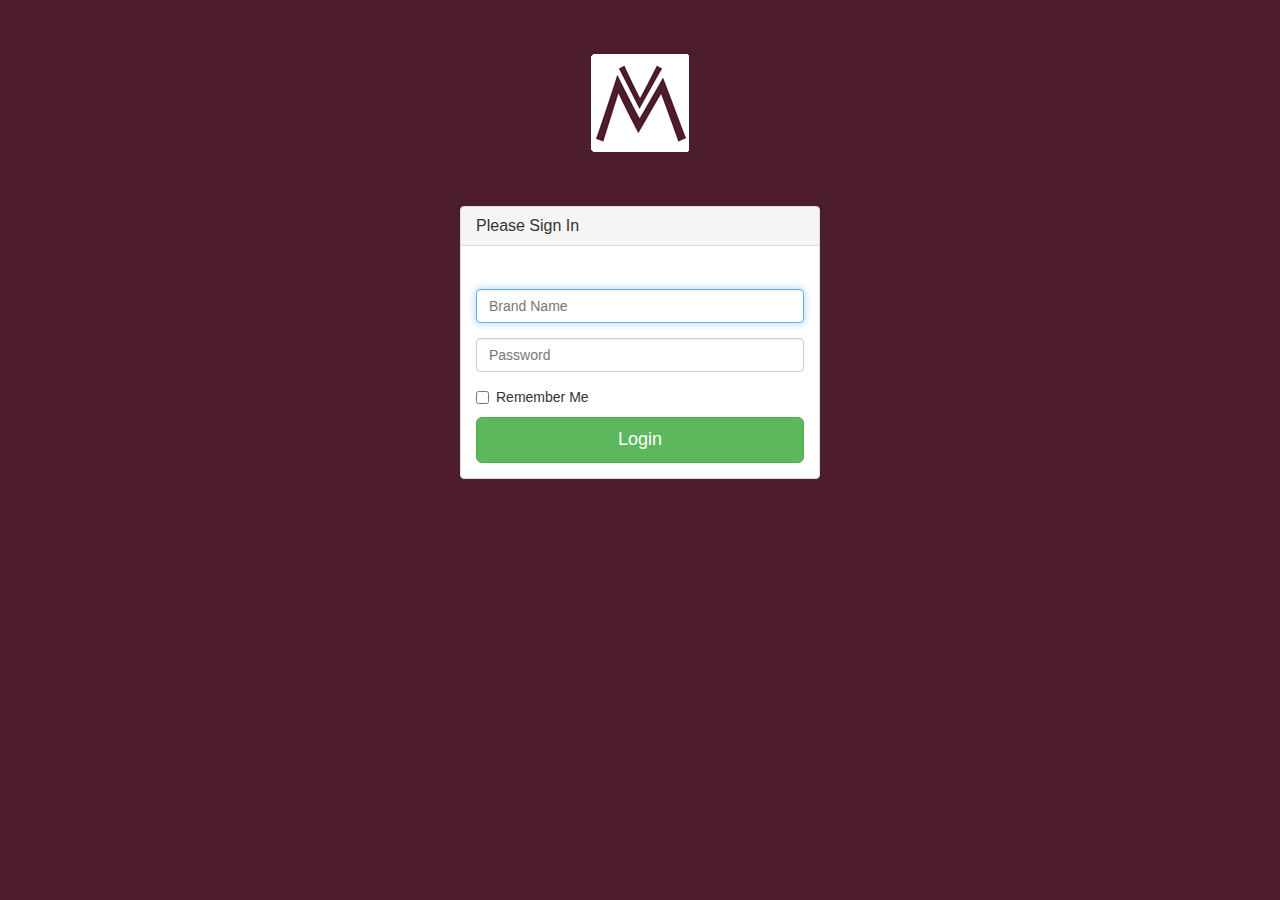
<file: newmol/index.html>
<!DOCTYPE html>
<html lang="en">

    <head>

        <meta charset="utf-8">
        <meta http-equiv="X-UA-Compatible" content="IE=edge">
        <meta name="viewport" content="width=device-width, initial-scale=1">
        <meta name="description" content="">
        <meta name="author" content="">
        <script src="js/jquery-1.10.1.min.js" type="text/javascript"></script>
        <script src="js/jquery-ui-1.10.3.custom.min.js" type="text/javascript"></script>
        <script src="js/jquery.ui.touch-punch.js" type="text/javascript"></script>
        <script src="js/script.js" type="text/javascript"></script>
        

        <link rel="shortcut icon" href="img/Favicon.png">

        <title>vMalls</title>
        

        <!-- Bootstrap Core CSS -->
        <link href="css/bootstrap.css" rel="stylesheet">

        <!-- Custom CSS -->
        <link href="css/sb-admin-2.css" rel="stylesheet">

        <!-- Custom Fonts -->
        <link href="font-awesome-4.1.0/css/font-awesome.min.css" rel="stylesheet" type="text/css">

        <!-- HTML5 Shim and Respond.js IE8 support of HTML5 elements and media queries -->
        <!-- WARNING: Respond.js doesn't work if you view the page via file:// -->
        <!--[if lt IE 9]>
            <script src="https://oss.maxcdn.com/libs/html5shiv/3.7.0/html5shiv.js"></script>
            <script src="https://oss.maxcdn.com/libs/respond.js/1.4.2/respond.min.js"></script>
        <![endif]-->

    </head>

    <body>

        <div class="container">
            <div class="row">
                <div class="col-md-4 col-md-offset-4">
                    <div class="login-panel center">
                        <img class="center-block" src="img/Login_Icon.png" />
                    </div>
                </div>
                <div class="col-md-4 col-md-offset-4">
                    <div class="login-panel panel panel-default">
                        <div class="panel-heading">
                            <h3 class="panel-title">Please Sign In</h3>
                        </div>
                        <div class="panel-body">
                            <form role="form" action="db/login.php" method="get">
                                <fieldset>
                                    <div class="form-group">
                                        <p class="msg" style="height: 18px; color: #FF0000;"></p>
                                        <input class="form-control" id="login" placeholder="Brand Name" name="login" type="text" autofocus>
                                    </div>
                                    <div class="form-group">
                                        <input class="form-control" id="password" placeholder="Password" name="password" type="password" value="">
                                    </div>
                                    <div class="checkbox">
                                        <label>
                                            <input name="remember" type="checkbox" value="Remember Me">Remember Me
                                        </label>
                                    </div>
                                    <!-- Change this to a button or input when using this as a form -->
                                    <input class="btn btn-lg btn-success btn-block" type="button" name="button" value ="Login" onclick="send()"/>

                                </fieldset>
                            </form>
                        </div>
                    </div>
                </div>
            </div>
        </div>

        <!-- jQuery Version 1.11.0 -->
        <script src="js/jquery-1.11.0.js"></script>

        <!-- Bootstrap Core JavaScript -->
        <script src="js/bootstrap.min.js"></script>

    </body>

</html>
</file>
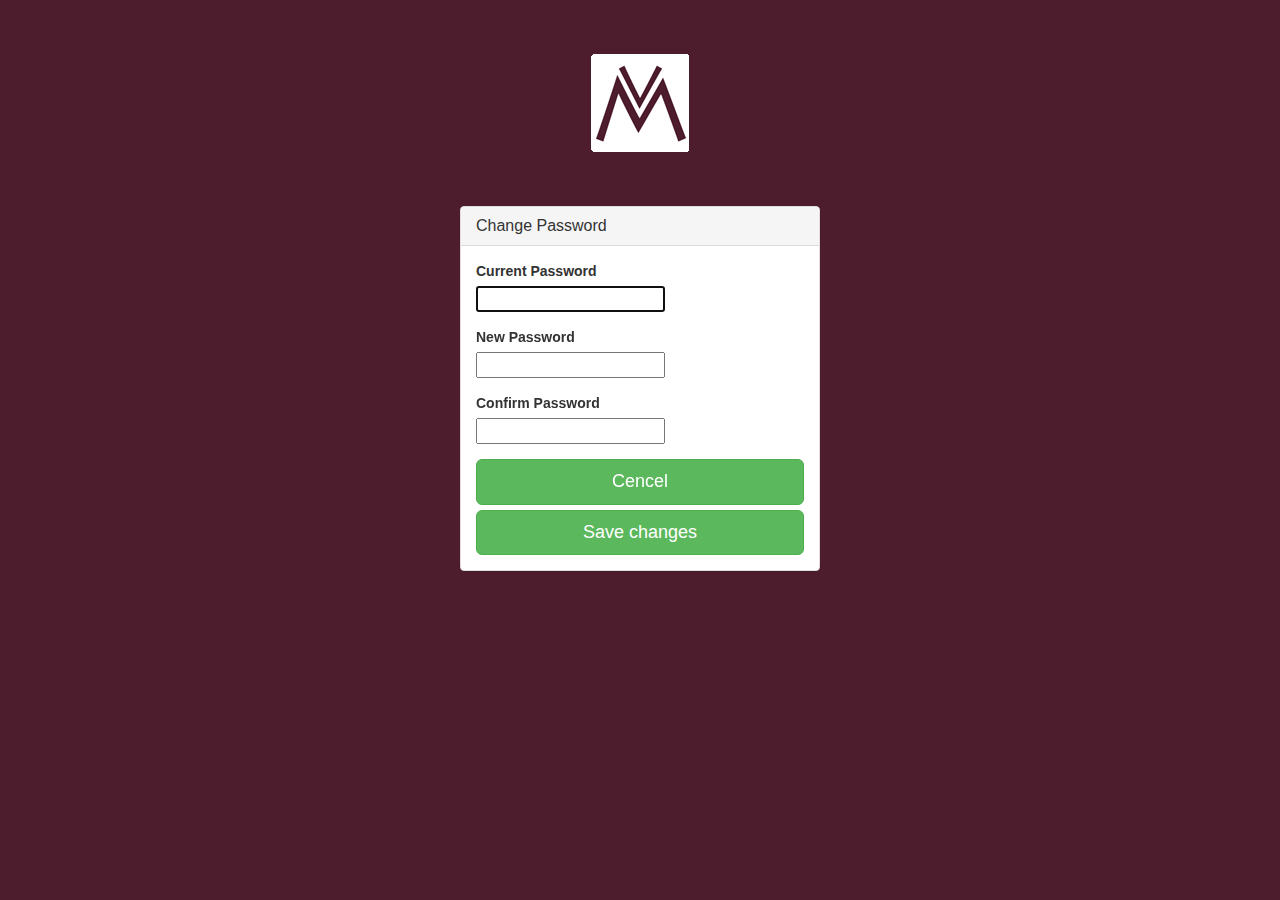
<file: newmol/change_password.html>
<!DOCTYPE html>
<html lang="en">

    <head>

        <meta charset="utf-8">
        <meta http-equiv="X-UA-Compatible" content="IE=edge">
        <meta name="viewport" content="width=device-width, initial-scale=1">
        <meta name="description" content="">
        <meta name="author" content="">
        <script src="js/jquery-1.10.1.min.js" type="text/javascript"></script>
        <script src="js/jquery-ui-1.10.3.custom.min.js" type="text/javascript"></script>
        <script src="js/jquery.ui.touch-punch.js" type="text/javascript"></script>
        <script src="js/script.js" type="text/javascript"></script>
        

        <link rel="shortcut icon" href="img/Favicon.png">

        <title>vMalls</title>

        <!-- Bootstrap Core CSS -->
        <link href="css/bootstrap.css" rel="stylesheet">

        <!-- Custom CSS -->
        <link href="css/sb-admin-2.css" rel="stylesheet">

        <!-- Custom Fonts -->
        <link href="font-awesome-4.1.0/css/font-awesome.min.css" rel="stylesheet" type="text/css">

        <!-- HTML5 Shim and Respond.js IE8 support of HTML5 elements and media queries -->
        <!-- WARNING: Respond.js doesn't work if you view the page via file:// -->
        <!--[if lt IE 9]>
            <script src="https://oss.maxcdn.com/libs/html5shiv/3.7.0/html5shiv.js"></script>
            <script src="https://oss.maxcdn.com/libs/respond.js/1.4.2/respond.min.js"></script>
        <![endif]-->

    </head>

    <body>

        <div class="container">
            <div class="row">
                <div class="col-md-4 col-md-offset-4">
                    <div class="login-panel center">
                        <img class="center-block" src="img/Login_Icon.png" />
                    </div>
                </div>
                <div class="col-md-4 col-md-offset-4">
                    <div class="login-panel panel panel-default">
                        <div class="panel-heading">
                            <h3 class="panel-title">Change Password </h3>
                        </div>
                        <div class="panel-body">
                            <form role="form">
                                <fieldset>
                                 
                                    <div class="form-group">
                                        <div class="controls">
                                        <label style="width: 140px;">Current Password</label>
                                        <input type="password" name="current_password" autofocus>
                                        </div>
                                    </div>
                                    <div class="form-group">
                                        <div class="controls">
                                         <label style="width: 140px;">New Password  </label>
                                            <input type="password" name="new_password">
                                        </div>
                                    </div>
                                         <div class="form-group">
                                             <div class="controls">
                                         <label style="width: 140px;">Confirm Password</label>
                                            <input type="password" name="confirm_password">
                                        </div>
                                    </div>
                                    <!-- Change this to a button or input when using this as a form -->
                                    <input class="btn btn-lg btn-success btn-block" type="button" name="Cencel" value ="Cencel" onclick=""/>
                                    <input class="btn btn-lg btn-success btn-block" type="button" name="save_changes" value ="Save changes" onclick=""/>
                                </fieldset>
                            </form>
                        </div>
                    </div>
                </div>
            </div>
        </div>

        <!-- jQuery Version 1.11.0 -->
        <script src="js/jquery-1.11.0.js"></script>

        <!-- Bootstrap Core JavaScript -->
        <script src="js/bootstrap.min.js"></script>

    </body>

</html>
</file>
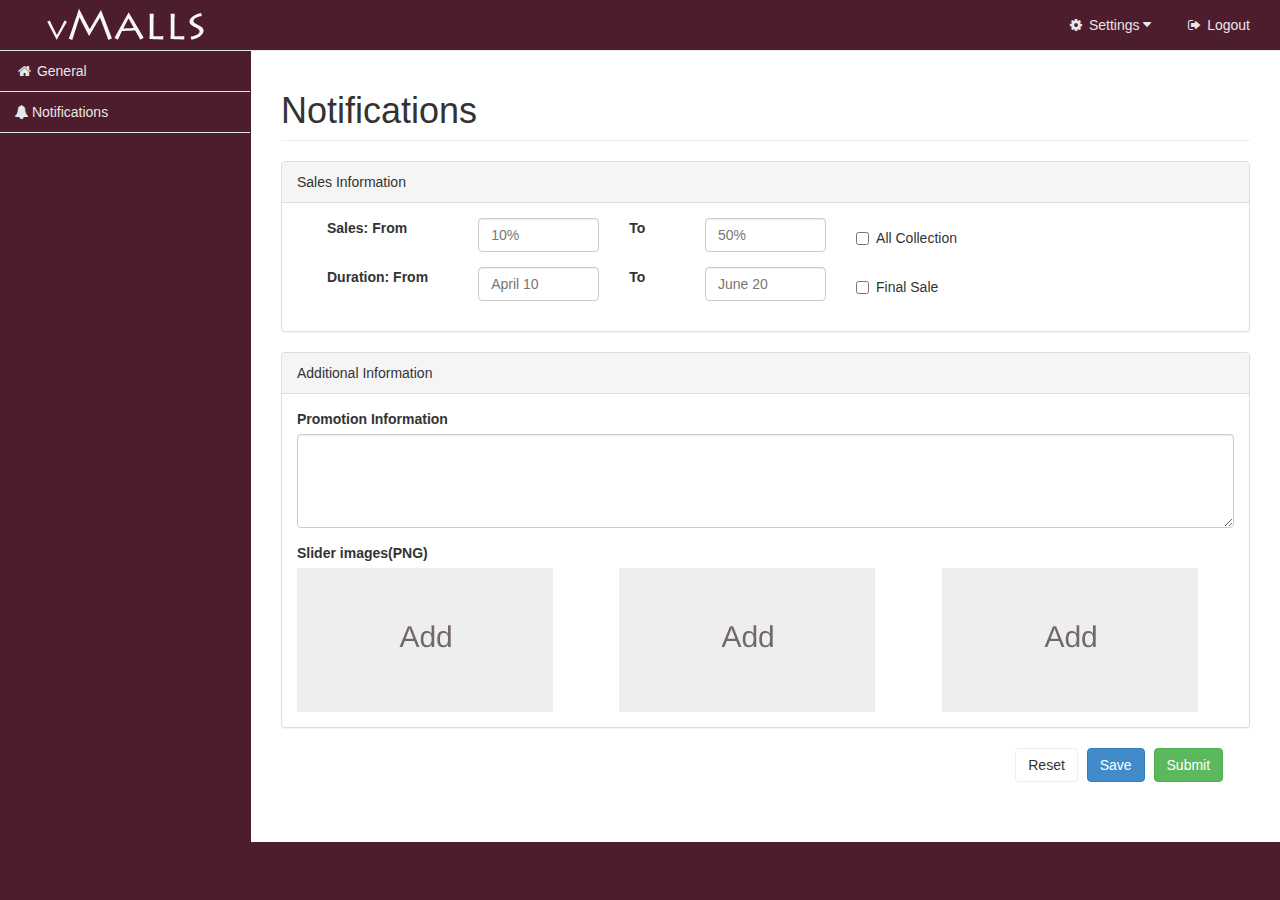
<file: newmol/notifications.html>
<!DOCTYPE html>
<html lang="en">

    <head>

        <meta charset="utf-8">
        <meta http-equiv="X-UA-Compatible" content="IE=edge">
        <meta name="viewport" content="width=device-width, initial-scale=1">
        <meta name="description" content="">
        <meta name="author" content="">
        <script src="js/jquery-1.10.1.min.js" type="text/javascript"></script>
        <script src="js/jquery-ui-1.10.3.custom.min.js" type="text/javascript"></script>
        <script src="js/jquery.ui.touch-punch.js" type="text/javascript"></script>

        <link rel="shortcut icon" href="img/Favicon.png">

        <title>vMalls</title>

        <!-- Bootstrap Core CSS -->
        <link href="css/bootstrap.css" rel="stylesheet">

        <!-- Custom CSS -->
        <link href="css/sb-admin-2.css" rel="stylesheet">

        <!-- Custom Fonts -->
        <link href="font-awesome-4.1.0/css/font-awesome.min.css" rel="stylesheet" type="text/css">

        <!-- HTML5 Shim and Respond.js IE8 support of HTML5 elements and media queries -->
        <!-- WARNING: Respond.js doesn't work if you view the page via file:// -->
        <!--[if lt IE 9]>
            <script src="https://oss.maxcdn.com/libs/html5shiv/3.7.0/html5shiv.js"></script>
            <script src="https://oss.maxcdn.com/libs/respond.js/1.4.2/respond.min.js"></script>
        <![endif]-->

    </head>

    <body>

        <div id="wrapper">

            <!-- Navigation -->
            <nav class="navbar navbar-default navbar-static-top" role="navigation" style="margin-bottom: 0">
                <div class="navbar-header">
                    <button type="button" class="navbar-toggle" data-toggle="collapse" data-target=".navbar-collapse">
                        <span class="sr-only">Toggle navigation</span>
                        <span class="icon-bar"></span>
                        <span class="icon-bar"></span>
                        <span class="icon-bar"></span>
                    </button>
                    <a class="navbar-brand" href="general.html"><img src="img/Icon.png" /></a>
                </div>
                <!-- /.navbar-header -->


                <ul class="nav navbar-top-links navbar-right">
                    <li class="dropdown">
                        <a class="dropdown-toggle" data-toggle="dropdown" href="#">
                            <i class="fa fa-gear fa-fw"></i> Settings  <i class="fa fa-caret-down"></i>
                        </a>
                        <ul class="dropdown-menu dropdown-user">
                            <li><a href="#"><i class="fa fa-user fa-fw"></i> Change Password</a>
                            </li>                        
                        </ul>
                        <!-- /.dropdown-user -->
                    </li> 
                    <li><a href="index.html"><i class="fa fa-sign-out fa-fw"></i> Logout</a>
                    </li>
                </ul>

                <!-- /.navbar-top-links -->

                <div class="navbar-default sidebar" role="navigation">
                    <div class="sidebar-nav navbar-collapse">
                        <ul class="nav" id="side-menu">
                            <li>
                                <a href="general.html"><i class="fa fa-home fa-fw"></i> General</a>
                            </li>

                            <li>
                                <a href="notifications.html"><i class="fa fa-edit fa-bell"></i>   Notifications</a>
                            </li>                        
                        </ul>
                    </div>
                    <!-- /.sidebar-collapse -->
                </div>
                <!-- /.navbar-static-side -->
            </nav>

            <div id="page-wrapper">
                <div class="row">
                    <div class="col-lg-12">
                        <h1 class="page-header">Notifications</h1>
                    </div>
                    <!-- /.col-lg-12 -->
                </div>
                <!-- /.row -->
                <div class="row">
                    <div class="col-lg-12">
                        <div class="panel panel-default">
                            <div class="panel-heading">
                                Sales Information
                            </div>
                            <div class="panel-body">
                                <div class="col-lg-12">
                                    <div class="col-lg-2">
                                        <label>Sales: From</label>

                                    </div>
                                    <div class="col-lg-2">
                                        <div class="form-group">

                                            <input class="form-control" placeholder="10%">
                                        </div>
                                    </div>
                                    <div class="col-lg-1">
                                        <label>To</label>                                
                                    </div>
                                    <div class="col-lg-2">
                                        <div class="form-group">

                                            <input class="form-control" placeholder="50%">
                                        </div>
                                    </div>
                                    <div class="col-lg-5">
                                        <div class="form-group">
                                            <div class="checkbox">
                                                <label>
                                                    <input type="checkbox" value="">All Collection
                                                </label>
                                            </div>
                                        </div>
                                    </div>
                                </div>
                                <div class="col-lg-12">
                                    <div class="col-lg-2">
                                        <label>Duration: From</label>                                
                                    </div>
                                    <div class="col-lg-2">
                                        <div class="form-group">                                    
                                            <input class="form-control" placeholder="April 10">
                                        </div>
                                    </div>
                                    <div class="col-lg-1">
                                        <label>To</label>                                
                                    </div>
                                    <div class="col-lg-2">
                                        <div class="form-group">

                                            <input class="form-control" placeholder="June 20">
                                        </div>
                                    </div>
                                    <div class="col-lg-5">
                                        <div class="form-group">
                                            <div class="checkbox">
                                                <label>
                                                    <input type="checkbox" value="">Final Sale
                                                </label>
                                            </div>
                                        </div>
                                    </div>
                                </div>
                            </div>                        
                        </div>
                    </div>
                </div>

                <div class="row">
                    <div class="col-lg-12">
                        <div class="panel panel-default">
                            <div class="panel-heading">
                                Additional Information
                            </div>
                            <div class="panel-body">
                                <div class="row">
                                    <div class="col-lg-12">
                                        <div class="form-group">
                                            <label>Promotion Information</label>
                                            <textarea class="form-control" rows="4"></textarea>
                                        </div>
                                    </div>
                                    <div class="col-lg-12">
                                        <label>Slider images(PNG)</label><br>
                                    </div>
                                    <div class="col-lg-4">                                    
                                        <img class="img-sqr" alt="144x256" src="img/add_slider.png" style="width: 256px; height: 144px;">                                     
                                    </div>
                                    <div class="col-lg-4">                                    
                                        <img class="img-sqr" alt="144x256" src="img/add_slider.png" style="width: 256px; height: 144px;">                                     
                                    </div>
                                    <div class="col-lg-4">                                    
                                        <img class="img-sqr" alt="144x256" src="img/add_slider.png" style="width: 256px; height: 144px;">                                     
                                    </div>                                
                                </div>
                            </div>
                        </div>
                    </div>
                </div>
                <div class="row">                
                    <div class="col-lg-offset-9">
                        <div class="btn-toolbar">
                            <button type="button" class="btn btn-default">Reset</button>
                            <button type="button" class="btn btn-primary">Save</button>
                            <button type="button" class="btn btn-success">Submit</button>
                        </div>
                    </div>
                </div>
                <br>
                <br>
                <br>


                <!-- /.row -->
            </div>
            <!-- /#page-wrapper -->

        </div>
        <!-- /#wrapper -->

        <!-- jQuery Version 1.11.0 -->
        <script src="js/jquery-1.11.0.js"></script>

        <!-- Bootstrap Core JavaScript -->
        <script src="js/bootstrap.min.js"></script>

    </body>

</html>
</file>
<file: newmol/css/sb-admin-2.css>
/*!
 * Start Bootstrap - SB Admin 2 Bootstrap Admin Theme (http://startbootstrap.com)
 * Code licensed under the Apache License v2.0.
 * For details, see http://www.apache.org/licenses/LICENSE-2.0.
 */

body {
    background-color: #4d1c2d;
}

#wrapper {
    width: 100%;
}

#page-wrapper {
    padding: 0 15px;
    min-height: 568px;
    background-color: #fff;
}

@media(min-width:768px) {
    #page-wrapper {
        position: inherit;
        margin: 0 0 0 250px;
        padding: 0 30px;
        border-left: 1px solid #4d1c2d;
    }
}

.navbar-top-links li {
    display: inline-block;
}

.navbar-top-links li:last-child {
    margin-right: 15px;
}

.navbar-top-links li a {
    padding: 15px;
    min-height: 50px;
}

.navbar-top-links .dropdown-menu li {
    display: block;
}

.navbar-top-links .dropdown-menu li:last-child {
    margin-right: 0;
}

.navbar-top-links .dropdown-menu li a {
    padding: 3px 20px;
    min-height: 0;
}

.navbar-top-links .dropdown-menu li a div {
    white-space: normal;
}

.navbar-top-links .dropdown-messages,
.navbar-top-links .dropdown-tasks,
.navbar-top-links .dropdown-alerts {
    width: 310px;
    min-width: 0;
}

.navbar-top-links .dropdown-messages {
    margin-left: 5px;
}

.navbar-top-links .dropdown-tasks {
    margin-left: -59px;
}

.navbar-top-links .dropdown-alerts {
    margin-left: -123px;
}

.navbar-top-links .dropdown-user {
    right: 0;
    left: auto;
}

.sidebar .sidebar-nav.navbar-collapse {
    padding-right: 0;
    padding-left: 0;
}

.sidebar .sidebar-search {
    padding: 15px;
}

.sidebar ul li {
    border-bottom: 1px solid #e7e7e7;
}

.sidebar ul li a.active {
    background-color: #4d1c2d;
}

.sidebar .arrow {
    float: right;
}

.sidebar .fa.arrow:before {
    content: "\f104";
}

.sidebar .active>a>.fa.arrow:before {
    content: "\f107";
}

.sidebar .nav-second-level li,
.sidebar .nav-third-level li {
    border-bottom: 0!important;
}

.sidebar .nav-second-level li a {
    padding-left: 37px;
}

.sidebar .nav-third-level li a {
    padding-left: 52px;
}

@media(min-width:768px) {
    .sidebar {
        z-index: 1;
        position: absolute;
        width: 250px;
        margin-top: 51px;
    }

    .navbar-top-links .dropdown-messages,
    .navbar-top-links .dropdown-tasks,
    .navbar-top-links .dropdown-alerts {
        margin-left: auto;
    }
}

.btn-outline {
    color: inherit;
    background-color: transparent;
    transition: all .5s;
}

.btn-primary.btn-outline {
    color: #428bca;
}

.btn-success.btn-outline {
    color: #5cb85c;
}

.btn-info.btn-outline {
    color: #5bc0de;
}

.btn-warning.btn-outline {
    color: #f0ad4e;
}

.btn-danger.btn-outline {
    color: #d9534f;
}

.btn-primary.btn-outline:hover,
.btn-success.btn-outline:hover,
.btn-info.btn-outline:hover,
.btn-warning.btn-outline:hover,
.btn-danger.btn-outline:hover {
    color: #fff;
}

.chat {
    margin: 0;
    padding: 0;
    list-style: none;
}

.chat li {
    margin-bottom: 10px;
    padding-bottom: 5px;
    border-bottom: 1px dotted #999;
}

.chat li.left .chat-body {
    margin-left: 60px;
}

.chat li.right .chat-body {
    margin-right: 60px;
}

.chat li .chat-body p {
    margin: 0;
}

.panel .slidedown .glyphicon,
.chat .glyphicon {
    margin-right: 5px;
}

.chat-panel .panel-body {
    height: 350px;
    overflow-y: scroll;
}

.login-panel {
    margin-top: 15%;
}

.flot-chart {
    display: block;
    height: 400px;
}

.flot-chart-content {
    width: 100%;
    height: 100%;
}

table.dataTable thead .sorting,
table.dataTable thead .sorting_asc,
table.dataTable thead .sorting_desc,
table.dataTable thead .sorting_asc_disabled,
table.dataTable thead .sorting_desc_disabled {
    background: 0 0;
}

table.dataTable thead .sorting_asc:after {
    content: "\f0de";
    float: right;
    font-family: fontawesome;
}

table.dataTable thead .sorting_desc:after {
    content: "\f0dd";
    float: right;
    font-family: fontawesome;
}

table.dataTable thead .sorting:after {
    content: "\f0dc";
    float: right;
    font-family: fontawesome;
    color: rgba(50,50,50,.5);
}

.btn-circle {
    width: 30px;
    height: 30px;
    padding: 6px 0;
    border-radius: 15px;
    text-align: center;
    font-size: 12px;
    line-height: 1.428571429;
}

.btn-circle.btn-lg {
    width: 50px;
    height: 50px;
    padding: 10px 16px;
    border-radius: 25px;
    font-size: 18px;
    line-height: 1.33;
}

.btn-circle.btn-xl {
    width: 70px;
    height: 70px;
    padding: 10px 16px;
    border-radius: 35px;
    font-size: 24px;
    line-height: 1.33;
}

.show-grid [class^=col-] {
    padding-top: 10px;
    padding-bottom: 10px;
    border: 1px solid #ddd;
    background-color: #000!important;
}

.show-grid {
    margin: 15px 0;
}

.huge {
    font-size: 40px;
}

.panel-green {
    border-color: #5cb85c;
}

.panel-green .panel-heading {
    border-color: #5cb85c;
    color: #fff;
    background-color: #5cb85c;
}

.panel-green a {
    color: #5cb85c;
}

.panel-green a:hover {
    color: #3d8b3d;
}

.panel-red {
    border-color: #d9534f;
}

.panel-red .panel-heading {
    border-color: #d9534f;
    color: #fff;
    background-color: #d9534f;
}

.panel-red a {
    color: #d9534f;
}

.panel-red a:hover {
    color: #b52b27;
}

.panel-yellow {
    border-color: #f0ad4e;
}

.panel-yellow .panel-heading {
    border-color: #f0ad4e;
    color: #fff;
    background-color: #f0ad4e;
}

.panel-yellow a {
    color: #f0ad4e;
}

.panel-yellow a:hover {
    color: #df8a13;
}
input[type=file] {
    display: none;
}
</file>
